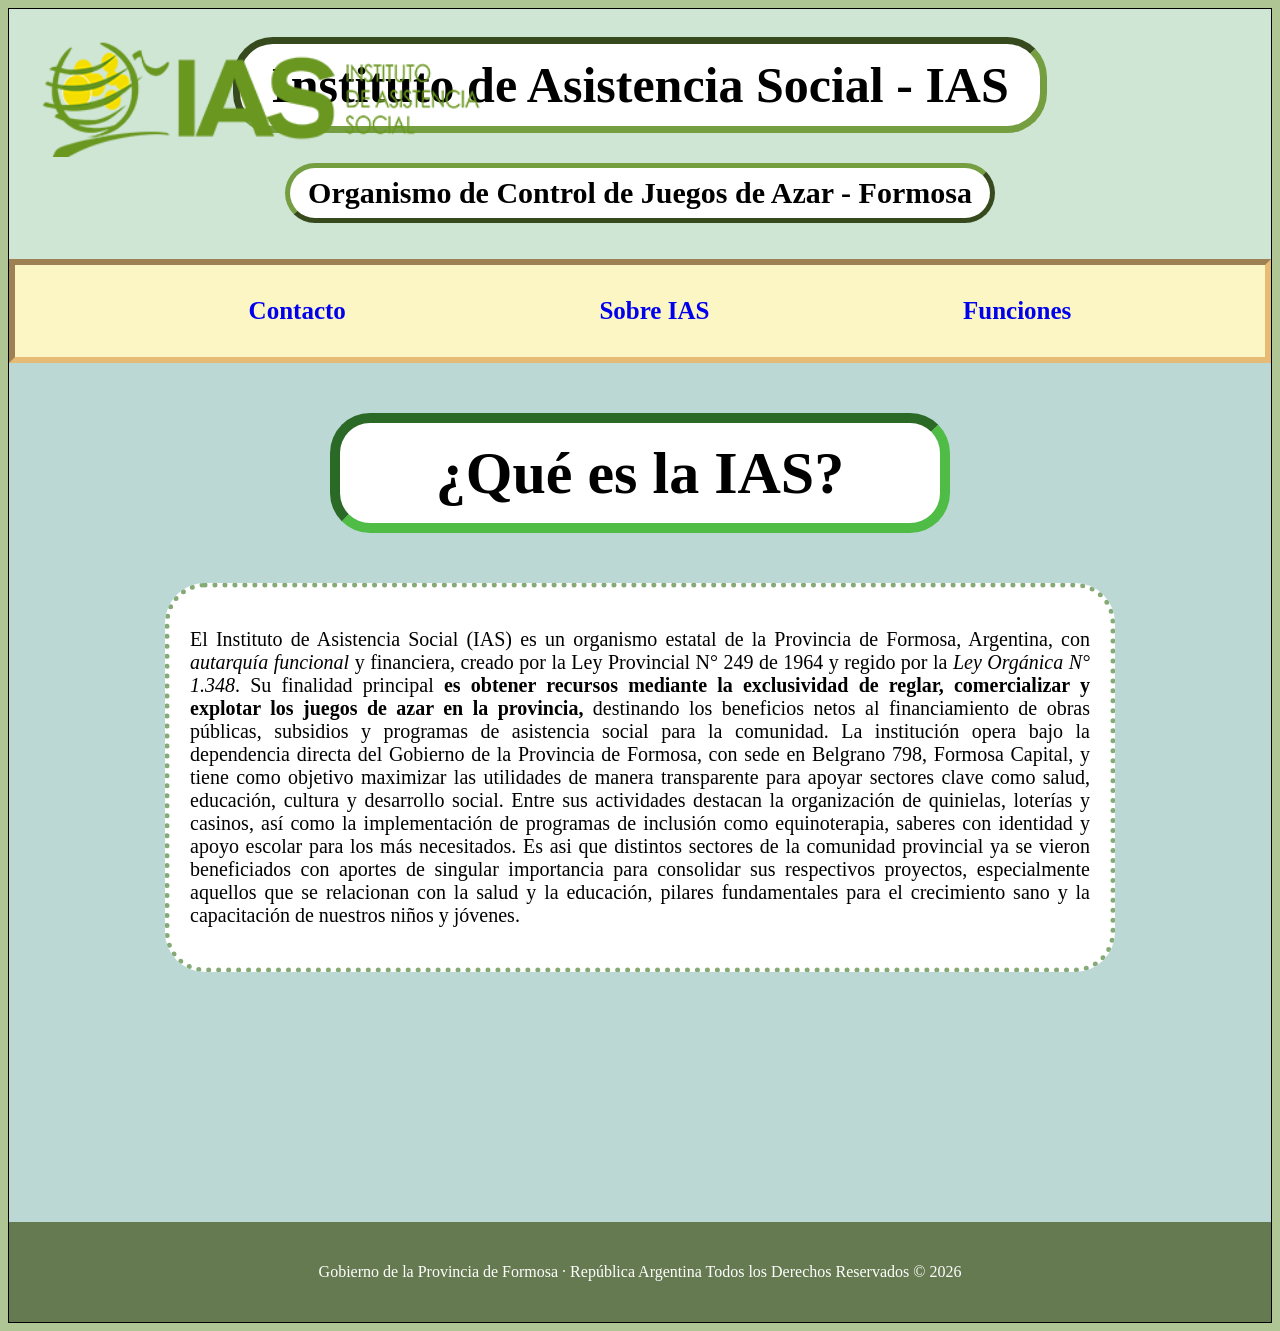
<file: index.html>
<!-- Página: Inicio 
  Descripción: Página principal del sitio web del IAS
  Autor: Yanet Osorio
  Fecha: 06.04.26 -->

<!doctype html>
<html lang="es">
  <head>
    <meta charset="UTF-8" />
    <meta name="viewport" content="width=device-width, initial-scale=1.0" />
    <link rel="stylesheet" href="assets/css/style.css" />
    <title>Instituto de Asistencia Social</title>
  </head>
  <div class="container">
    <body>
      <div class="logo">
        <img src="assets/Img/logo_IAS.png" alt="logo" width="500px" />
      </div>
      <div class="logo_gob">
        <img src="assets/Img/logo_gob.png" alt="logo" width="500px" />
      </div>
      <header>
        <!--El header es el contenido principal donde tiene las herramientas de búsqueda y se ubica en la parte superior de la página. -->
        <div class="Contenedor">
          <br />
          <div class="nav_titulo_principal">
            <h1>Instituto de Asistencia Social - IAS</h1>
          </div>
          <div class="nav_subtitulo_principal">
            <h2>Organismo de Control de Juegos de Azar - Formosa</h2>
          </div>
        </div>
        <div class="enlaces">
          <nav>
            <ul class="division_enlaces">
              <li><a href="contacto.html"> Contacto </a></li>
              <li><a href="sobre-ias.html"> Sobre IAS </a></li>
              <li><a href="funciones.html"> Funciones </a></li>
            </ul>
          </nav>
        </div>
      </header>
      <main>
        <div class="origen_IAS"><h2>¿Qué es la IAS?</h2></div>
        <div class="p_Origen_IAS">
          <p>
            El Instituto de Asistencia Social (IAS) es un organismo estatal de
            la Provincia de Formosa, Argentina, con
            <em>autarquía funcional</em> y financiera, creado por la Ley
            Provincial N° 249 de 1964 y regido por la
            <em>Ley Orgánica N° 1.348</em>. Su finalidad principal
            <strong>
              es obtener recursos mediante la exclusividad de reglar,
              comercializar y explotar los juegos de azar en la
              provincia,</strong
            >
            destinando los beneficios netos al financiamiento de obras públicas,
            subsidios y programas de asistencia social para la comunidad. La
            institución opera bajo la dependencia directa del Gobierno de la
            Provincia de Formosa, con sede en Belgrano 798, Formosa Capital, y
            tiene como objetivo maximizar las utilidades de manera transparente
            para apoyar sectores clave como salud, educación, cultura y
            desarrollo social. Entre sus actividades destacan la organización de
            quinielas, loterías y casinos, así como la implementación de
            programas de inclusión como equinoterapia, saberes con identidad y
            apoyo escolar para los más necesitados. Es asi que distintos
            sectores de la comunidad provincial ya se vieron beneficiados con
            aportes de singular importancia para consolidar sus respectivos
            proyectos, especialmente aquellos que se relacionan con la salud y
            la educación, pilares fundamentales para el crecimiento sano y la
            capacitación de nuestros niños y jóvenes.
          </p>
        </div>
      </main>
      <div class="partebaja">
        <footer>
          Gobierno de la Provincia de Formosa · República Argentina Todos los
          Derechos Reservados © 2026
        </footer>
      </div>
    </body>
  </div>
</html>
</file>
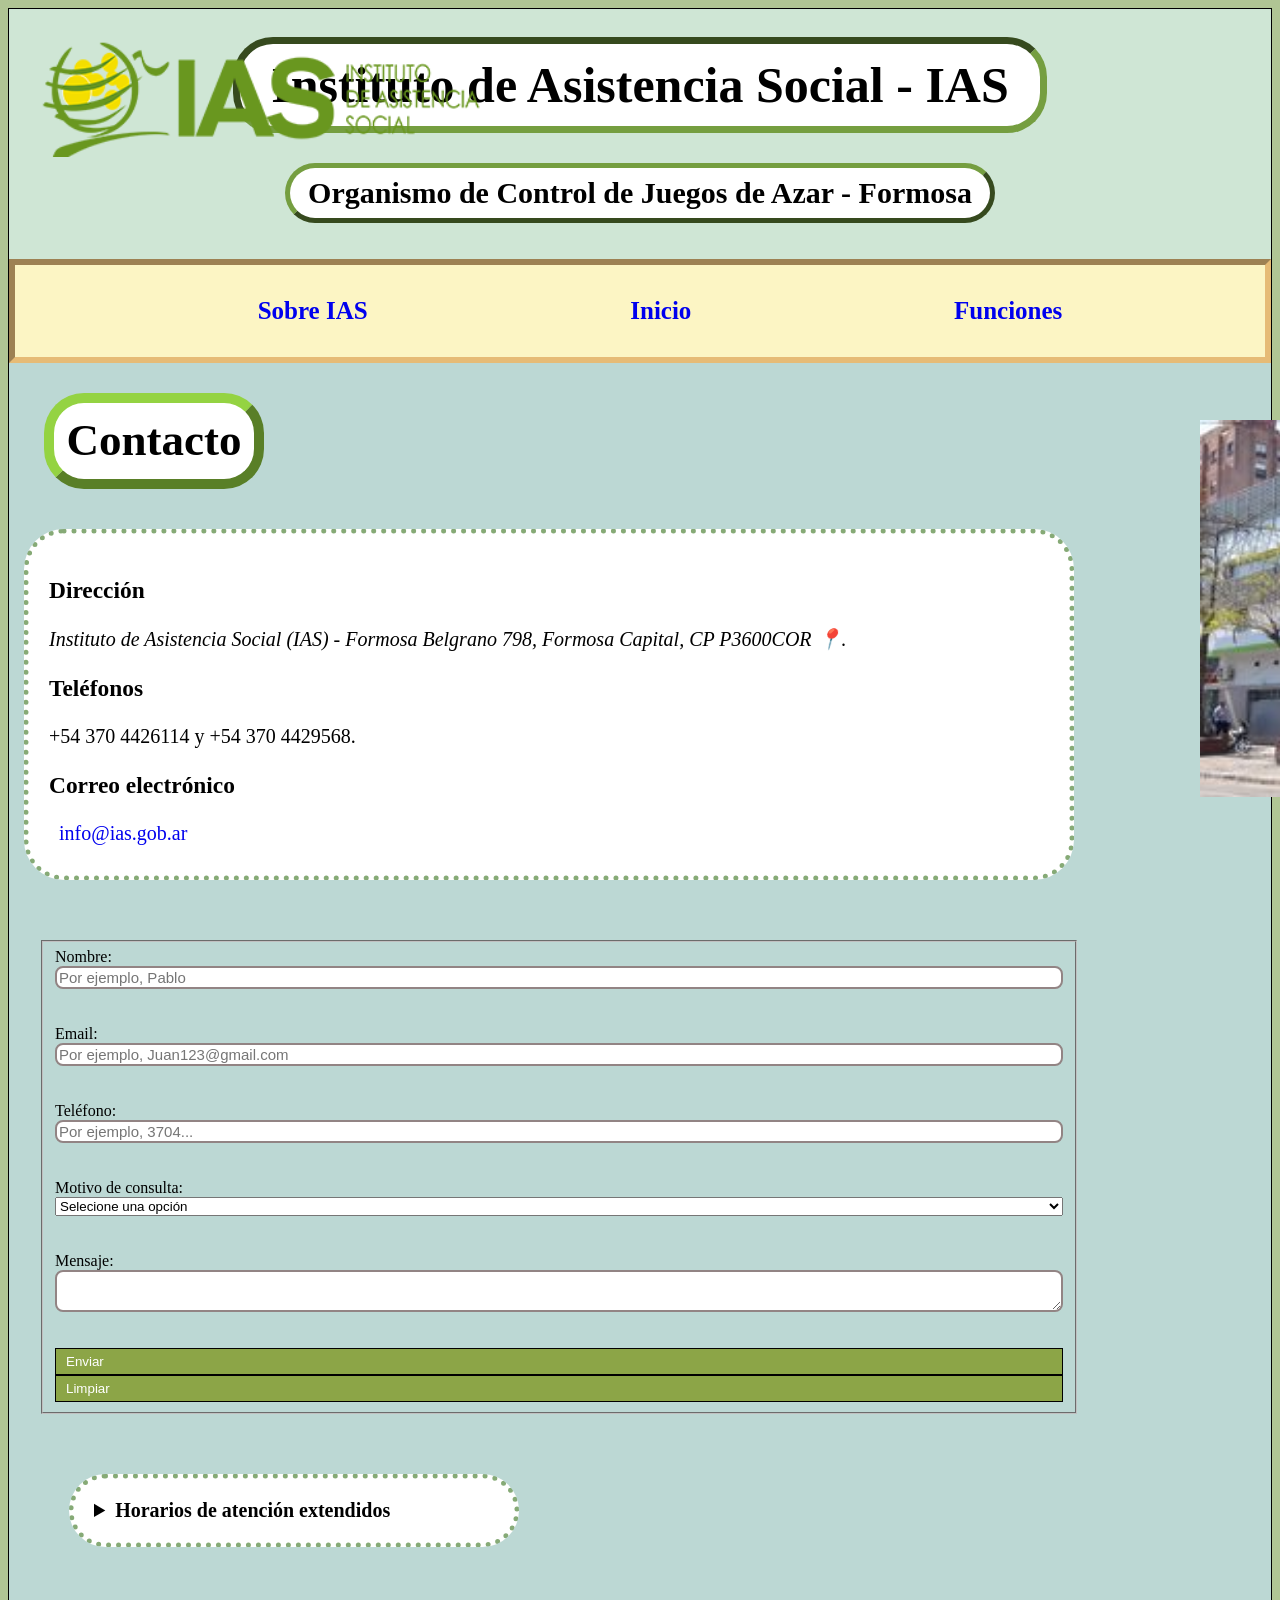
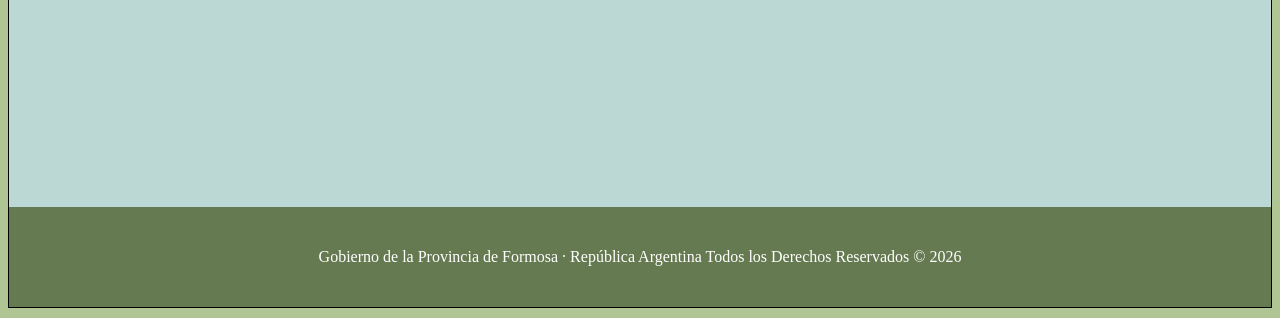
<file: contacto.html>
<!-- Página: Contactos del IAS
  Descripción: Subpágina del sitio web del IAS
  Autor: Yanet Osorio
  Fecha: 06.04.26 -->

<!doctype html>
<html lang="es">
  <head>
    <meta charset="UTF-8" />
    <meta name="viewport" content="width=device-width, initial-scale=1.0" />
    <link rel="stylesheet" href="assets/css/style.css" />
    <title>Contacto</title>
  </head>
  <div class="container">
    <body>
      <div class="logo">
        <img src="assets/Img/logo_IAS.png" alt="logo" width="500px" />
      </div>
      <div class="logo_gob">
        <img src="assets/Img/logo_gob.png" alt="logo" width="500px" />
      </div>
      <div class="ias_img">
        <img src="assets/Img/frente_ias_dia.jpg" alt="logo" width="600px" />
      </div>
      <header>
        <div class="Contenedor">
          <br />
          <div class="nav_titulo_principal">
            <h1>Instituto de Asistencia Social - IAS</h1>
          </div>
          <div class="nav_subtitulo_principal">
            <h2>Organismo de Control de Juegos de Azar - Formosa</h2>
          </div>
        </div>
        <div class="enlaces">
          <nav>
            <ul class="division_enlaces">
              <li><a href="sobre-ias.html"> Sobre IAS </a></li>
              <li><a href="index.html"> Inicio </a></li>
              <li><a href="funciones.html"> Funciones </a></li>
            </ul>
          </nav>
        </div>
        <div class="ubicacion">
          <nav>
            <a href="https://maps.app.goo.gl/dYuZEA5Y8YgkJtSCA"> Ubicación</a>
          </nav>
        </div>
      </header>
      <main>
        <div class="t_Contacto"><h2>Contacto</h2></div>
        <div class="contact">
          <section>
            <h3>Dirección</h3>
            <address>
              Instituto de Asistencia Social (IAS) - Formosa Belgrano 798,
              Formosa Capital, CP P3600COR 📍.
            </address>
            <h3>Teléfonos</h3>
            <p>+54 370 4426114 y +54 370 4429568.</p>
            <h3>Correo electrónico</h3>
            <div class="gmail">
              <a href="mailto:info@ias.gob.ar">info@ias.gob.ar </a>
            </div>
          </section>
        </div>
        <form id="formulario-contacto" action="#" method="post">
          <!-- sirve para definir como va a ser la configuración del formulario, Method=”post” envia los datos de forma segura dentro del cuerpo de la petición sin mostrar la URL y Action=”#  envia los datos al fragmento de la página actual, lo que hace recargar o saltar al inicio. -->
          <fieldset>
            <!--se utiliza para agrupar los elementos relacionados en el formuario -->
            <label for="nombre"> Nombre: </label>
            <input
              type="text"
              placeholder="Por ejemplo, Pablo"
              id="nombre"
              required
            />
            <!-- aquí se definirá el id y el tipo de la variable, también si es un campo obligatorio o no, etc. -->
            <br />
            <br /><!-- Es un salto de línea, que permite iniciar una nueva línea sin crear un nuevo párrafo ni agregar un espacio extra entre elementos. -->

            <label for="email"> Email: </label>
            <input
              type="email"
              placeholder="Por ejemplo, Juan123@gmail.com"
              id="email"
              required
            />
            <br />
            <br />
            <label for="teléfono"> Teléfono: </label>
            <input
              type="tel"
              placeholder="Por ejemplo, 3704..."
              id="Teléfono"
              required
            />
            <br />
            <br />
            <label for="consulta"> Motivo de consulta:</label>
            <select id=" consulta">
              <!-- es un control que representa un menú desplegable de opciones. -->
              <option disabled selected>Selecione una opción</option>
              <!-- se utiliza para definir cada una de las opciones seleccionables dentro de un menú desplegable. -->
              <option>Juegos y sorteos</option>
              <option>gestión de permisos y trámites</option>
              <option>Seguridad y prevención</option>
            </select>
            <br />
            <br />
            <label for="mensaje"> Mensaje: </label>
            <textarea id="mensaje" name="mensaje"></textarea>
            <!--sirve para que el usuario pueda escribir libremente. -->
            <br />
            <br />
            <button type="submit">Enviar</button>
            <!-- Es un control interactivo para los usuario puedan realizar acciones, enviar el formulario o reestablecer lo escrito. -->
            <button type="reset">Limpiar</button>
          </fieldset>
        </form>
        <div class="Horarios">
          <details>
            <summary>Horarios de atención extendidos</summary>
            Te la creiste, no hay. Tenes que contactarte
          </details>
        </div>
      </main>
      <div class="partebaja">
        <footer>
          Gobierno de la Provincia de Formosa · República Argentina Todos los
          Derechos Reservados © 2026
        </footer>
      </div>
    </body>
  </div>
</html>
</file>
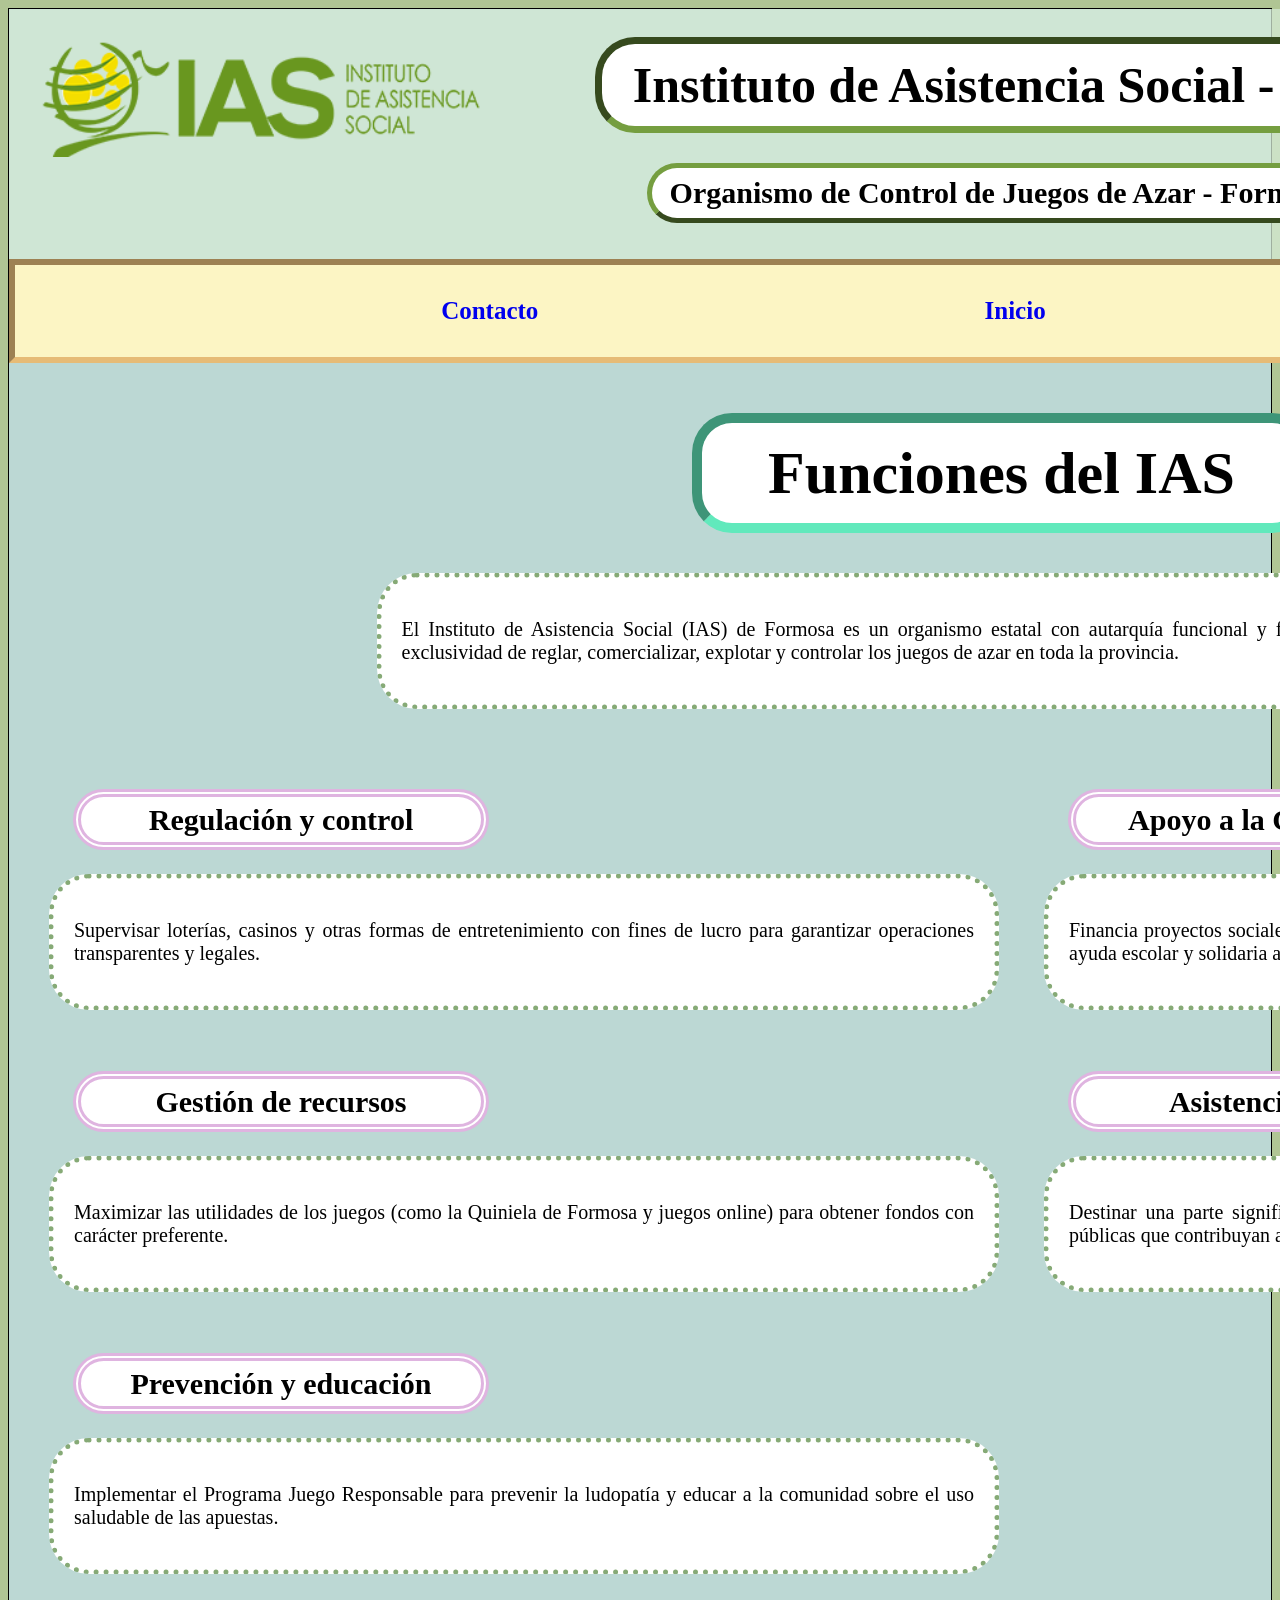
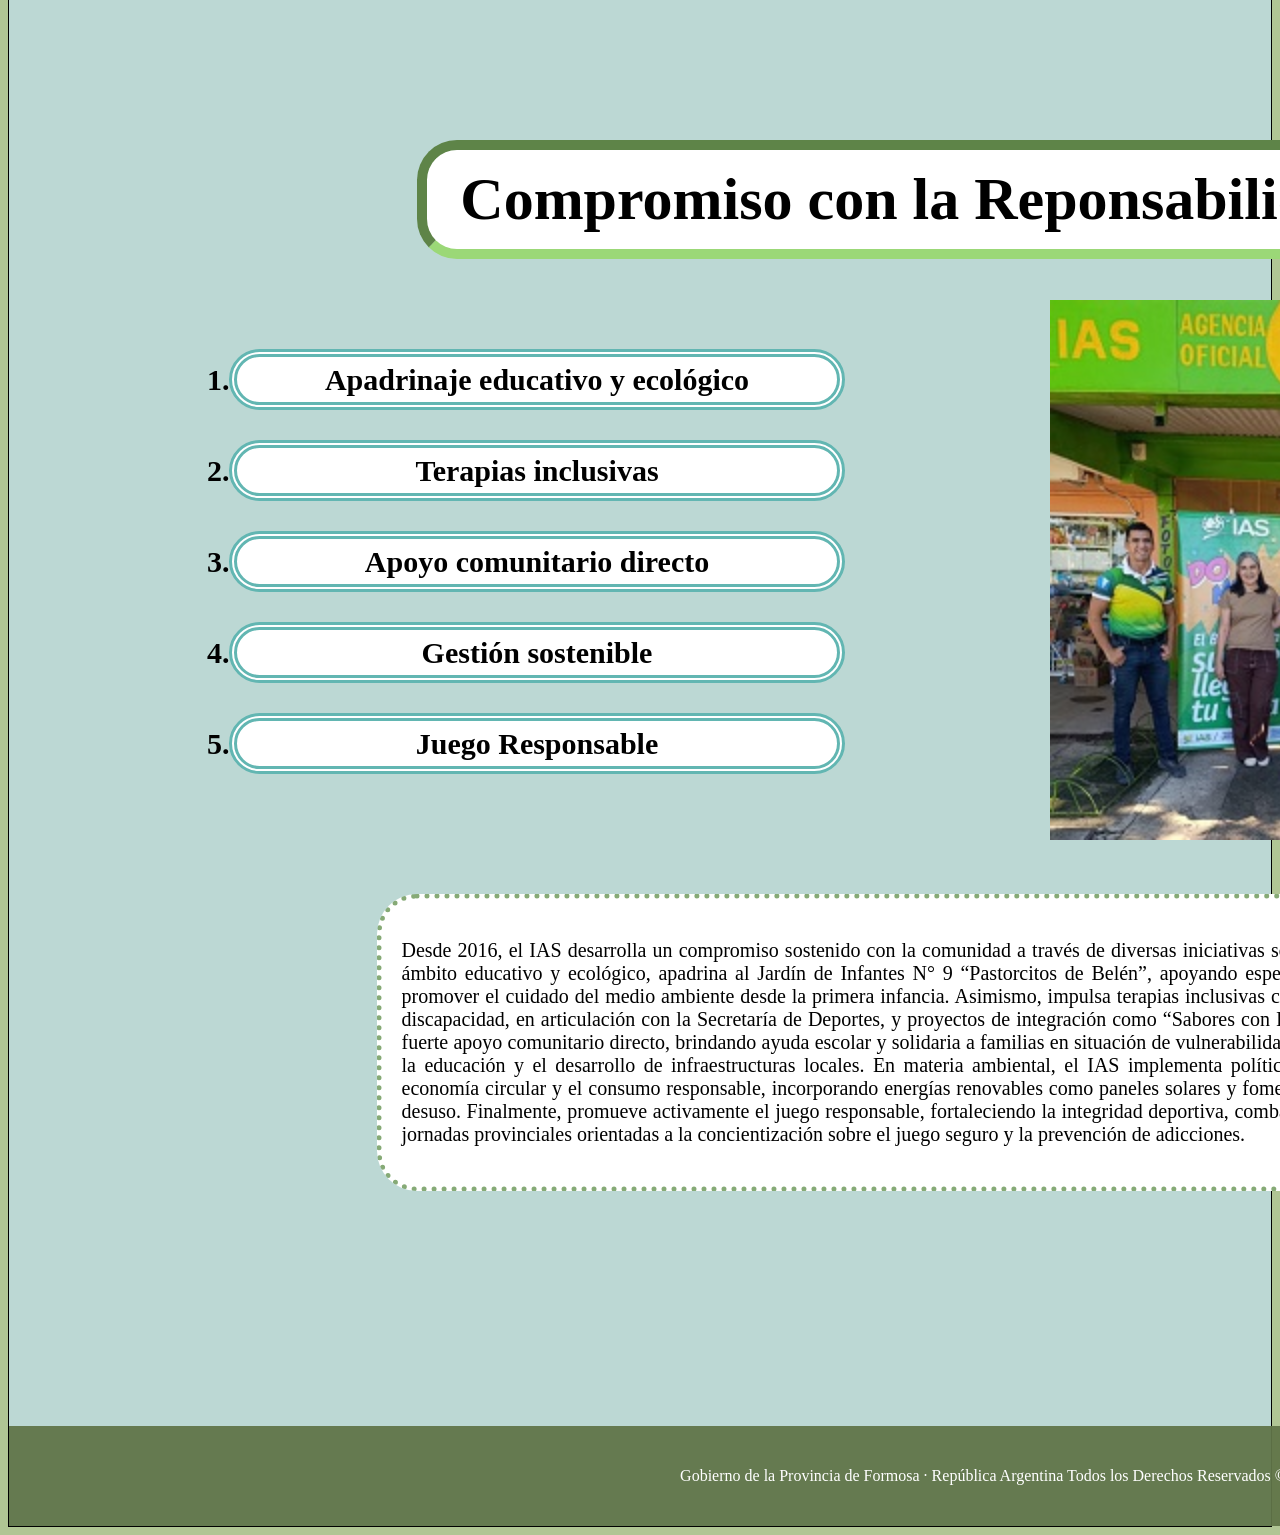
<file: funciones.html>
<!-- Página: Funciones del IAS
  Descripción: subpágina del sitio web del IAS
  Autor: Yanet Osorio
  Fecha: 06.04.26 -->

<!doctype html>
<html lang="es">
  <head>
    <meta charset="UTF-8" />
    <meta name="viewport" content="width=device-width, initial-scale=1.0" />
    <link rel="stylesheet" href="assets/css/style.css" />
    <title>Funciones</title>
  </head>
  <div class="container">
    <body>
      <div class="logo">
        <img src="assets/Img/logo_IAS.png" alt="logo" width="500px" />
      </div>
      <div class="logo_gob">
        <img src="assets/Img/logo_gob.png" alt="logo" width="500px" />
      </div>
      <div class="img_ais">
        <img src="assets/Img/ias_img.jpg" alt="logo" width="500px" />
      </div>
      <header>
        <div class="Contenedor">
          <br />
          <div class="nav_titulo_principal">
            <h1>Instituto de Asistencia Social - IAS</h1>
          </div>
          <div class="nav_subtitulo_principal">
            <h2>Organismo de Control de Juegos de Azar - Formosa</h2>
          </div>
        </div>
        <div class="enlaces">
          <nav>
            <ul class="division_enlaces">
              <li><a href="contacto.html"> Contacto </a></li>
              <li><a href="index.html"> Inicio </a></li>
              <li><a href="sobre-ias.html"> Sobre IAS </a></li>
            </ul>
          </nav>
        </div>
      </header>
      <main>
        <section>
          <div class="funcion_IAS">
            <h2>Funciones del IAS</h2>
          </div>
          <div class="p_Funciones">
            <p>
              El Instituto de Asistencia Social (IAS) de Formosa es un organismo
              estatal con autarquía funcional y financiera cuya función
              principal es la exclusividad de reglar, comercializar, explotar y
              controlar los juegos de azar en toda la provincia.
            </p>
          </div>
          <div class="funcion_IAS_division">
            <ul>
              <div class="item_de_Funciones">
                <li>Regulación y control</li>
              </div>
              <div class="p_Regulacion_Control">
                <p>
                  Supervisar loterías, casinos y otras formas de entretenimiento
                  con fines de lucro para garantizar operaciones transparentes y
                  legales.
                </p>
              </div>
            </ul>
            <ul>
              <div class="item_de_Funciones">
                <li>Apoyo a la Comunidad</li>
              </div>
              <div class="p_Apoyo_Comunidad">
                <p>
                  Financia proyectos sociales, reacondicionamiento de espacios
                  culturales como el Teatro de la Ciudad, y brinda ayuda escolar
                  y solidaria a las familias más necesitadas.
                </p>
              </div>
            </ul>
            <ul>
              <div class="item_de_Funciones">
                <li>Gestión de recursos</li>
              </div>
              <div class="p_Gestion_Recursos">
                <p>
                  Maximizar las utilidades de los juegos (como la Quiniela de
                  Formosa y juegos online) para obtener fondos con carácter
                  preferente.
                </p>
              </div>
            </ul>
            <ul>
              <div class="item_de_Funciones">
                <li>Asistencia Social</li>
              </div>
              <div class="p_Asistencia_social">
                <p>
                  Destinar una parte significativa de los ingresos a programas
                  de asistencia social, salud, educación y obras públicas que
                  contribuyan al desarrollo socioeconómico de la provincia.
                </p>
              </div>
            </ul>
            <ul>
              <div class="item_de_Funciones">
                <li>Prevención y educación</li>
              </div>
              <div class="p_Prevencion_Educacion">
                <p>
                  Implementar el Programa Juego Responsable para prevenir la
                  ludopatía y educar a la comunidad sobre el uso saludable de
                  las apuestas.
                </p>
              </div>
            </ul>
          </div>
        </section>
        <section>
          <div class="compromiso_Responsabilidad_Social">
            <h2>Compromiso con la Reponsabilidad Social</h2>
          </div>
          <ol>
            <div class="item_Reponsabilidad_Social">
              <li>Apadrinaje educativo y ecológico</li>
            </div>
            <div class="item_Reponsabilidad_Social">
              <li>Terapias inclusivas</li>
            </div>
            <div class="item_Reponsabilidad_Social">
              <li>Apoyo comunitario directo</li>
            </div>
            <div class="item_Reponsabilidad_Social">
              <li>Gestión sostenible</li>
            </div>
            <div class="item_Reponsabilidad_Social">
              <li>Juego Responsable</li>
            </div>
          </ol>
        </section>
        <aside>
          <div class="p_Compromiso_Responsabilidad_Social">
            <p>
              Desde 2016, el IAS desarrolla un compromiso sostenido con la
              comunidad a través de diversas iniciativas sociales, educativas y
              ambientales. En el ámbito educativo y ecológico, apadrina al
              Jardín de Infantes N° 9 “Pastorcitos de Belén”, apoyando
              especialmente a su Brigada Ecológica para promover el cuidado del
              medio ambiente desde la primera infancia. Asimismo, impulsa
              terapias inclusivas como la equinoterapia para personas con
              discapacidad, en articulación con la Secretaría de Deportes, y
              proyectos de integración como “Sabores con Identidad”. Su labor
              también incluye un fuerte apoyo comunitario directo, brindando
              ayuda escolar y solidaria a familias en situación de
              vulnerabilidad, con inversiones destinadas a la salud, la
              educación y el desarrollo de infraestructuras locales. En materia
              ambiental, el IAS implementa políticas de gestión sostenible
              basadas en la economía circular y el consumo responsable,
              incorporando energías renovables como paneles solares y fomentando
              la reutilización de materiales en desuso. Finalmente, promueve
              activamente el juego responsable, fortaleciendo la integridad
              deportiva, combatiendo el juego clandestino y liderando jornadas
              provinciales orientadas a la concientización sobre el juego seguro
              y la prevención de adicciones.
            </p>
          </div>
        </aside>
      </main>
      <div class="partebaja">
        <footer>
          Gobierno de la Provincia de Formosa · República Argentina Todos los
          Derechos Reservados © 2026
        </footer>
      </div>
    </body>
  </div>
</html>
</file>
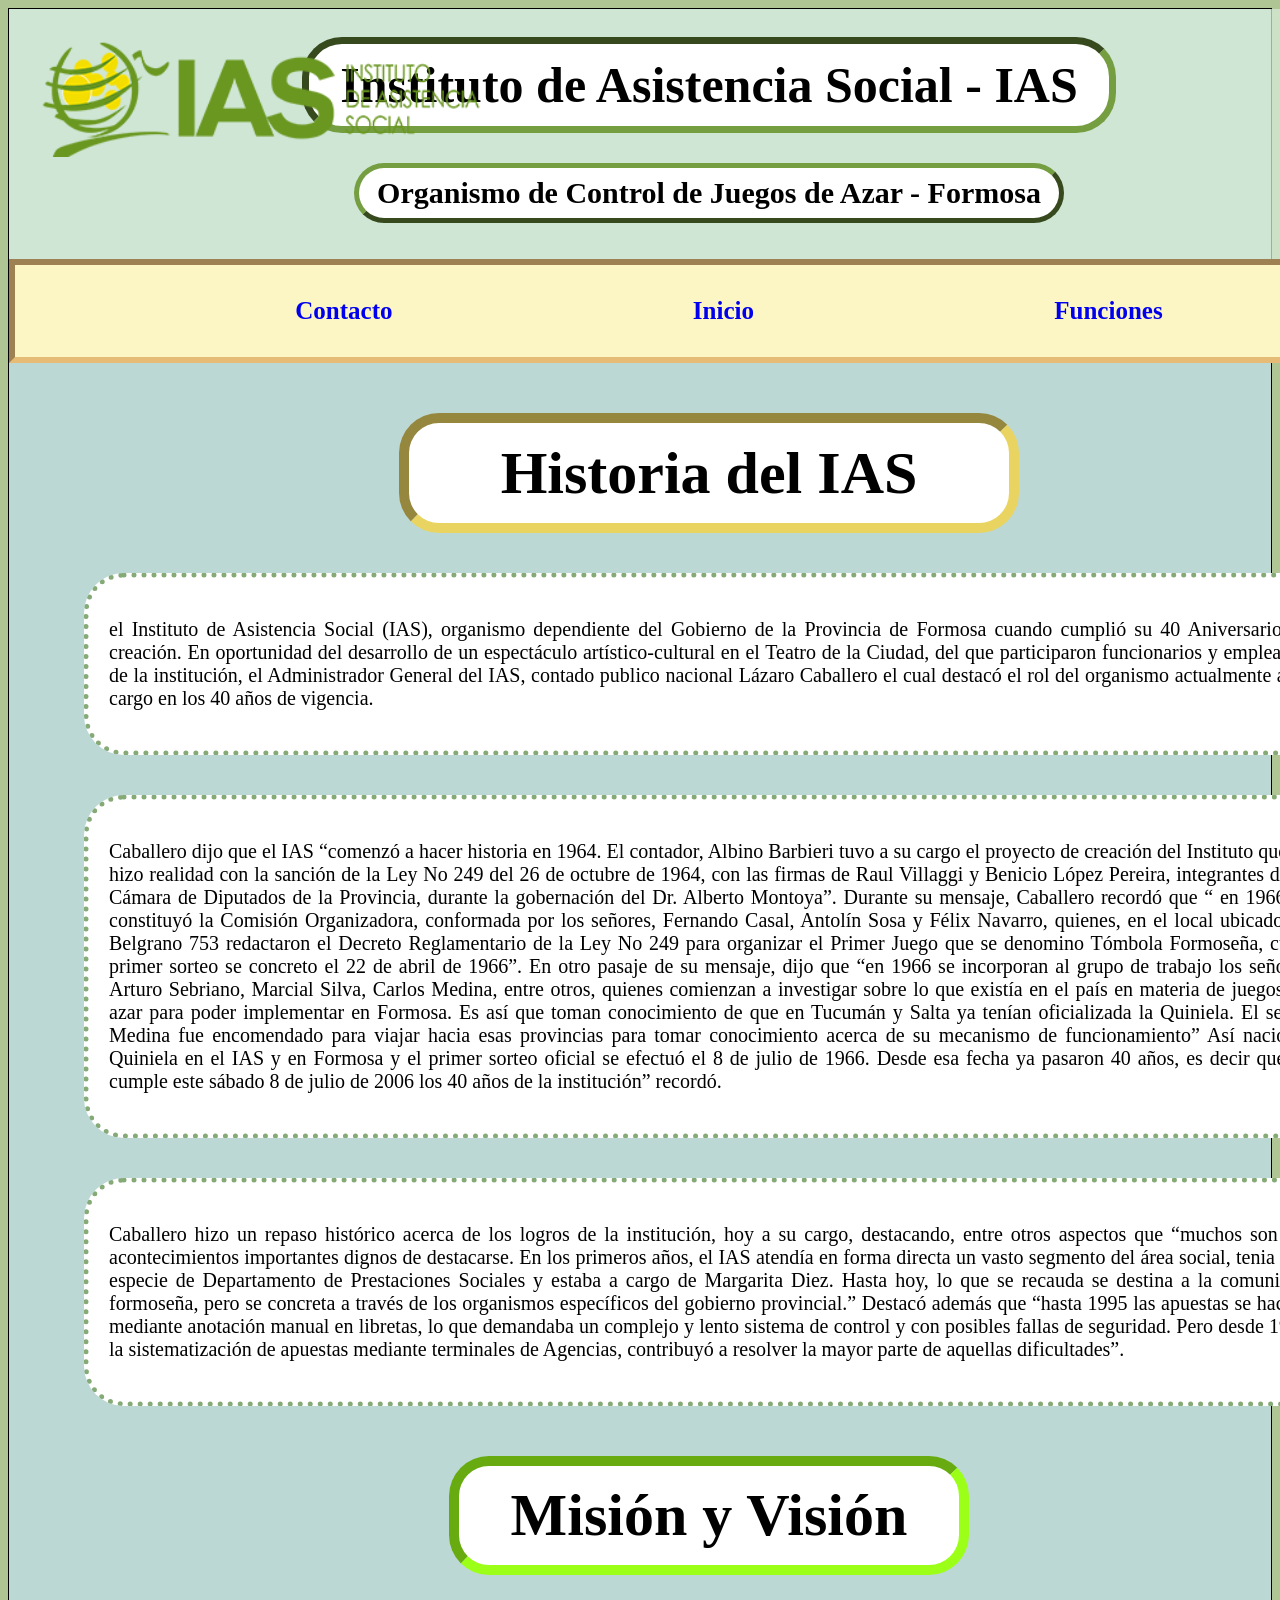
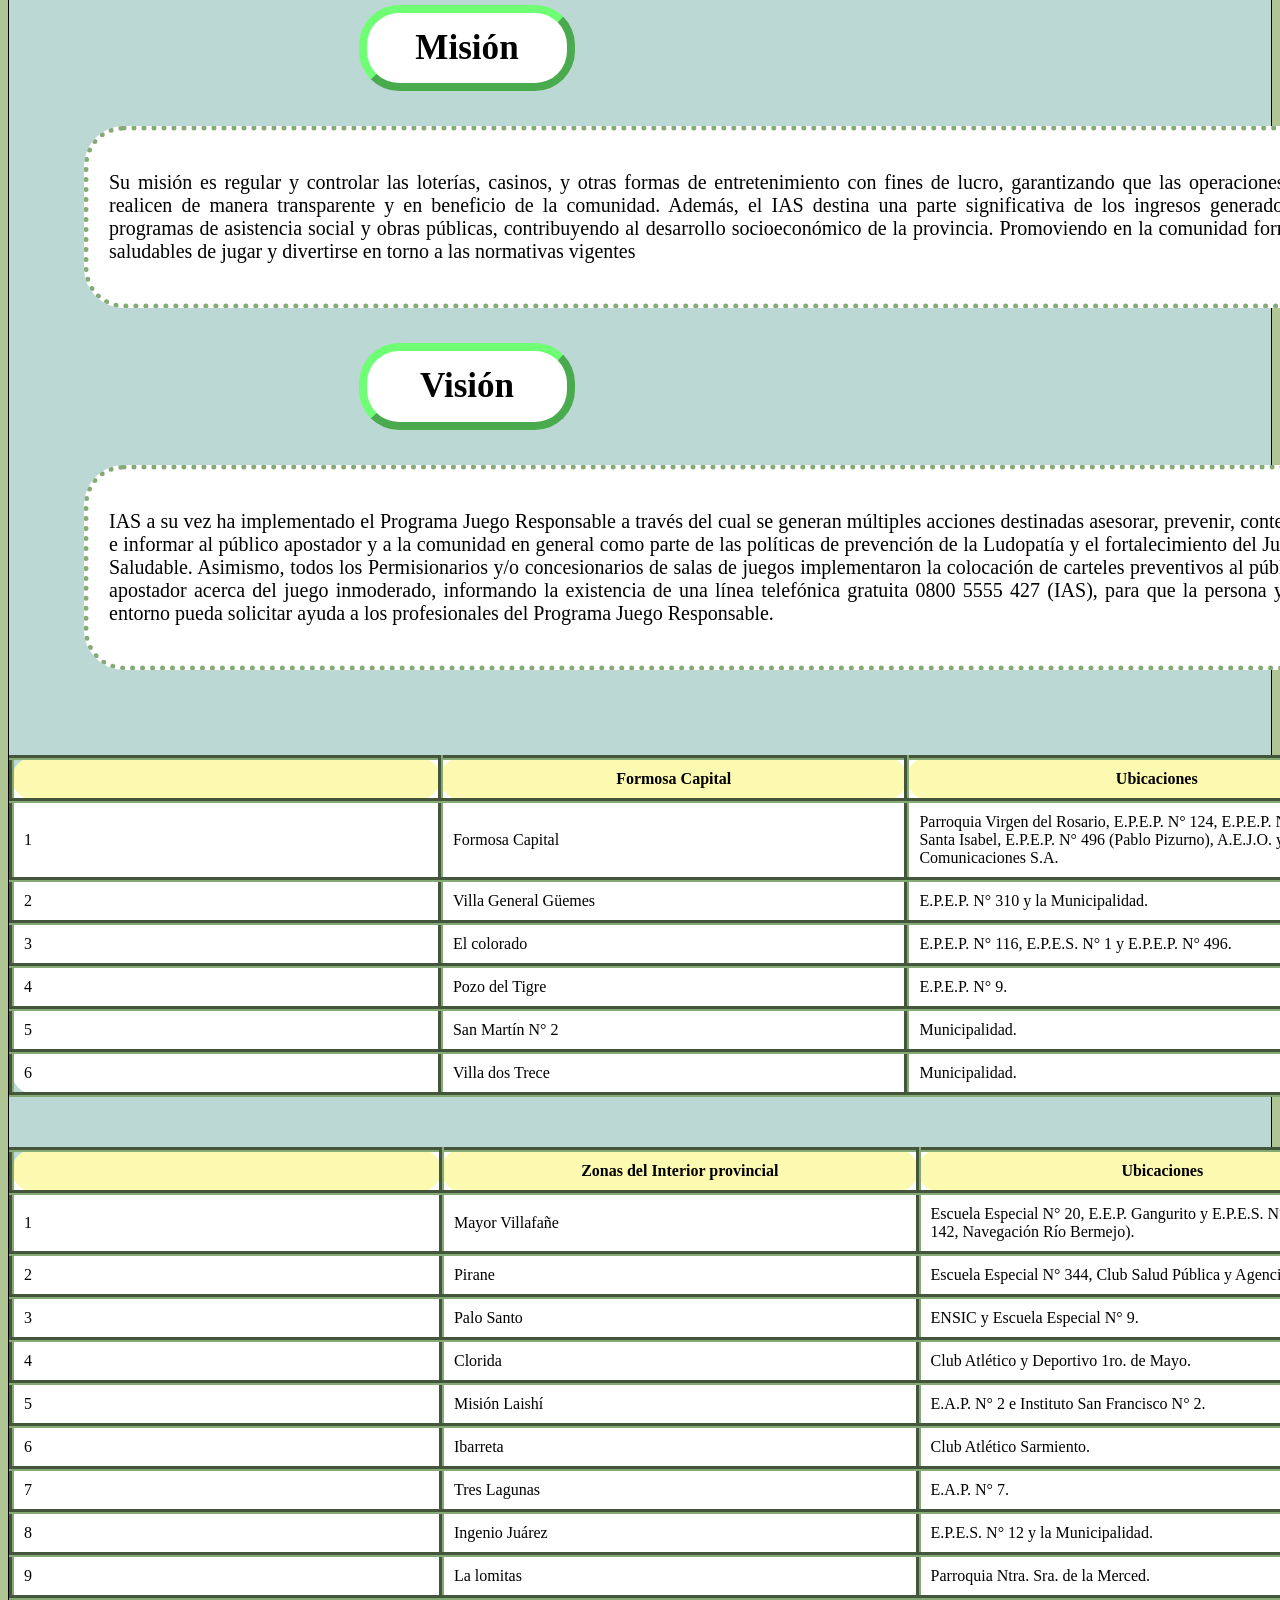
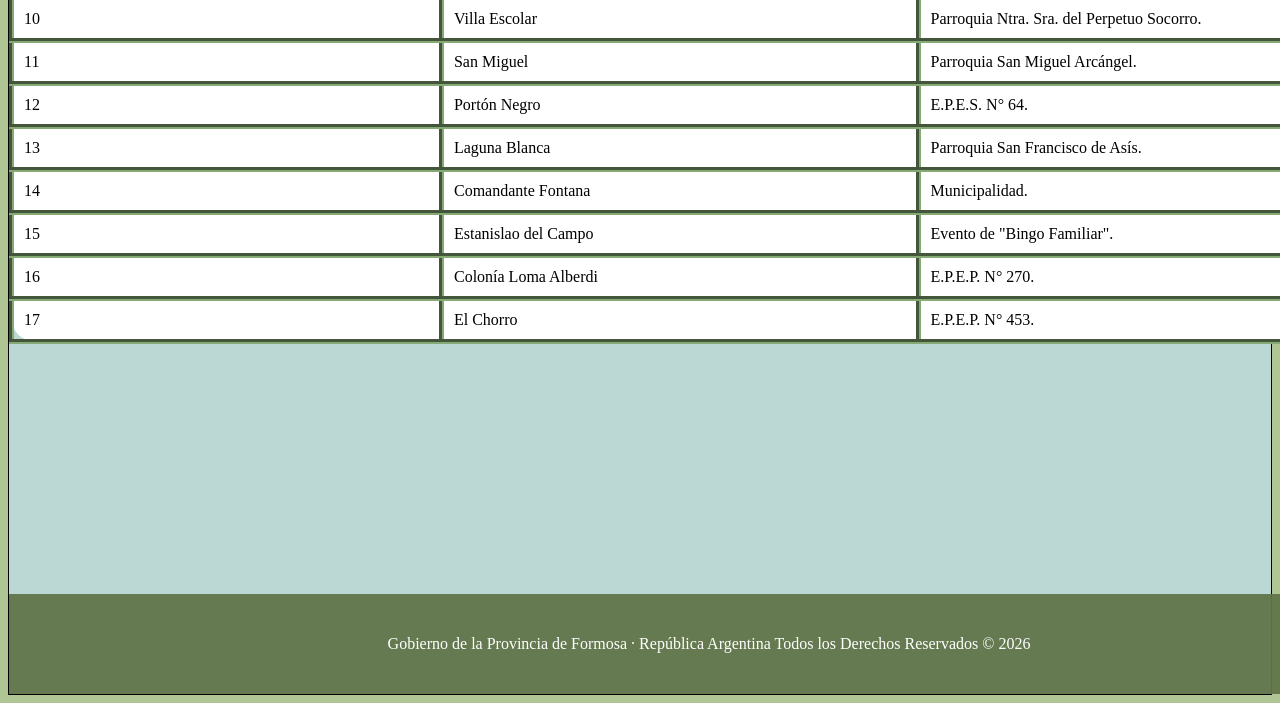
<file: sobre-ias.html>
<!-- Página: Sobre el IAS 
  Descripción: Subpágina del sitio web del IAS
  Autor: Yanet Osorio
  Fecha: 06.04.26 -->
  
  <!doctype html>
<html lang="es">
  <head>
    <meta charset="UTF-8" />
    <meta name="viewport" content="width=device-width, initial-scale=1.0" />
    <link rel="stylesheet" href="assets/css/style.css"/>
    <title>Sobre-ias</title>
  </head>
   <div class="container">
     <body>
       <div class="logo">
         <img src="assets/Img/logo_IAS.png" alt="logo" width="500px" />
        </div>
        <div class="logo_gob">
          <img src="assets/Img/logo_gob.png" alt="logo" width="500px" />
        </div>
        <header>
          <div class="Contenedor">
            <br />
            <div class="nav_titulo_principal">
              <h1>Instituto de Asistencia Social - IAS</h1>
            </div>
            <div class="nav_subtitulo_principal">
          <h2>Organismo de Control de Juegos de Azar - Formosa</h2>
        </div>
        </div>
        <div class="enlaces">
          <nav>
            <ul class="division_enlaces">
              <li><a href="contacto.html"> Contacto </a></li>
              <li><a href="index.html"> Inicio </a></li>
              <li><a href="funciones.html"> Funciones </a></li>
            </ul>
          </nav>
        </div>
    </header>
    <main> 
      <article>
        <div class="Titulo_Hist_IAS">
          <h2>Historia del IAS</h2>
        </div>
        <div class="p_Hist_IAS1">
          <p>el Instituto de Asistencia Social (IAS), organismo dependiente del Gobierno de la Provincia de Formosa cuando cumplió su 40 Aniversario de creación. En oportunidad del desarrollo de un espectáculo artístico-cultural en el Teatro de la Ciudad, del que participaron funcionarios y empleados de la institución, el Administrador General del IAS, contado publico nacional Lázaro Caballero el cual destacó el rol del organismo actualmente a su cargo en los 40 años de vigencia.</p>
        </div>
        <div class="p_Hist_IAS2">
          <p>Caballero dijo que el IAS “comenzó a hacer historia en 1964. El contador, Albino Barbieri tuvo a su cargo el proyecto de creación del Instituto que se hizo realidad con la sanción de la Ley No 249 del 26 de octubre de 1964, con las firmas de Raul Villaggi y Benicio López Pereira, integrantes de la Cámara de Diputados de la Provincia, durante la gobernación del Dr. Alberto Montoya”.
            Durante su mensaje, Caballero recordó que “ en 1966 se constituyó la Comisión Organizadora, conformada por los señores, Fernando Casal, Antolín Sosa y Félix Navarro, quienes, en el local ubicado en Belgrano 753 redactaron el Decreto Reglamentario de la Ley No 249 para organizar el Primer Juego que se denomino Tómbola Formoseña, cuyo primer sorteo se concreto el 22 de abril de 1966”. En otro pasaje de su mensaje, dijo que “en 1966 se incorporan al grupo de trabajo los señores Arturo Sebriano, Marcial Silva, Carlos Medina, entre otros, quienes comienzan a investigar sobre lo que existía en el país en materia de juegos de azar para poder implementar en Formosa. Es así que toman conocimiento de que en Tucumán y Salta ya tenían oficializada la Quiniela. El señor Medina fue encomendado para viajar hacia esas provincias para tomar conocimiento acerca de su mecanismo de funcionamiento”
            Así nació la Quiniela en el IAS y en Formosa y el primer sorteo oficial se efectuó el 8 de julio de 1966. Desde esa fecha ya pasaron 40 años, es decir que se cumple este sábado 8 de julio de 2006 los 40 años de la institución” recordó.</p>
          </div>    
          <div class="p_Hist_IAS3">
            <p >Caballero hizo un repaso histórico acerca de los logros de la institución, hoy a su cargo, destacando, entre otros aspectos que “muchos son los acontecimientos importantes dignos de destacarse. En los primeros años, el IAS atendía en forma directa un vasto segmento del área social, tenia una especie de  Departamento de Prestaciones Sociales y estaba a cargo de Margarita Diez. Hasta hoy, lo que se recauda se destina a la comunidad formoseña, pero se concreta a través de los organismos específicos del gobierno provincial.”
                Destacó además  que “hasta 1995 las apuestas se hacían mediante anotación manual en libretas, lo que demandaba un complejo y lento sistema de control y con posibles fallas de seguridad. Pero desde 1996 la sistematización de apuestas mediante terminales de Agencias, contribuyó a resolver la mayor parte de aquellas dificultades”.</p>
              </div>      
            </article> 
            <section>
              <div class="Mision_Vision">
                <h2>Misión y Visión</h2> 
              </div>
              <div class="mision">
                <h3>Misión</h3>
              </div>
              <div class="p_mision1">
                <p>Su misión es regular y controlar las loterías, casinos, y otras formas de entretenimiento con fines de lucro, garantizando que las operaciones se realicen de manera transparente y en beneficio de la comunidad. Además, el IAS destina una parte significativa de los ingresos generados a programas de asistencia social y obras públicas, contribuyendo al desarrollo socioeconómico de la provincia. Promoviendo en la comunidad formas saludables de jugar y divertirse en torno a las normativas vigentes </p>
              </div>
              <div class="vision"> 
                <h3>Visión</h3>
              </div>
              <div class="p_vision1">
                <p>IAS a su vez ha implementado el Programa Juego Responsable a través del cual se generan múltiples acciones destinadas asesorar, prevenir, contener e informar al público apostador y a la comunidad en general como parte de las políticas de prevención de la Ludopatía y el fortalecimiento del Juego Saludable. Asimismo, todos los Permisionarios y/o concesionarios de salas de juegos implementaron la colocación de carteles preventivos al público apostador acerca del juego inmoderado, informando la existencia de una línea telefónica gratuita 0800 5555 427 (IAS), para que la persona y su entorno pueda solicitar ayuda a los profesionales del Programa Juego Responsable.</p>
              </div>    
            </section>
          </main>
          <Aside>
            <table> <!--lo que contiene la estructura -->
              <thead> <!-- contiene los encabezados de las columnas -->
                <tbody><!--contiene el contenido principal de datos de la tabla,organizado por filas y celdas. -->
                  <tr> <!--Representa cada fila -->
                    <th></th><!-- Es el encabezado de las filas-->
                    <th>Formosa Capital</th>
                    <th> Ubicaciones</th>
                    </tr>
                    <tr>
                      <td> 1 </td><!--Donde se almacena o encierra cada dato de las filas -->
                      <td>Formosa Capital</td>
                      <td>Parroquia Virgen del Rosario, E.P.E.P. N° 124, E.P.E.P. N° 374, Instituto Santa Isabel, E.P.E.P. N° 496 (Pablo Pizurno), A.E.J.O. y Merco Comunicaciones S.A.</td>
                    </tr>
                    <tr>
                      <td> 2 </td>
                      <td> Villa General Güemes</td>
                      <td> E.P.E.P. N° 310 y la Municipalidad. </td>
                    </tr>
                    <tr>
                      <td> 3 </td>
                      <td> El colorado </td>
                      <td> E.P.E.P. N° 116, E.P.E.S. N° 1 y E.P.E.P. N° 496.</td>
                    </tr>
                    <tr>
                      <td> 4 </td>
                      <td> Pozo del Tigre </td>
                      <td> E.P.E.P. N° 9.</td>
                    </tr>
                    <tr>
                      <td> 5 </td>
                      <td>San Martín N° 2</td>
                      <td> Municipalidad.</td>
                    </tr>
                    <tr>
                      <td> 6 </td>
                      <td> Villa dos Trece</td>
                      <td> Municipalidad.</td>
                    </tr>
                  </tbody>
                </thead>
              </table>
              <table>
                <thead>
                  <tbody>
                    <th></th>
                    <th>Zonas del Interior provincial</th>
                    <th>Ubicaciones</th>
                  </tr>
                  <tr>
                    <td> 1 </td>
                    <td> Mayor Villafañe</td>
                    <td>  Escuela Especial N° 20, E.E.P. Gangurito y E.P.E.S. N° 47 (Kilómetro 142, Navegación Río Bermejo). </td>
                  </tr>
                  <tr>
                    <td> 2 </td>
                    <td>Pirane</td>
                    <td> Escuela Especial N° 344, Club Salud Pública y Agencia N° 168. </td>
                  </tr>
                  <tr>
                    <td> 3 </td>
                    <td> Palo Santo </td>
                    <td> ENSIC y Escuela Especial N° 9. </td>
                  </tr>
                  <tr>
                      <td> 4 </td>
                      <td> Clorida </td>
                      <td> Club Atlético y Deportivo 1ro. de Mayo. </td>
                    </tr>
                    <tr>
                      <td> 5 </td>
                      <td> Misión Laishí </td>
                      <td> E.A.P. N° 2 e Instituto San Francisco N° 2. </td>
                    </tr>
                    <tr>
                      <td> 6 </td>
                      <td> Ibarreta </td>
                      <td> Club Atlético Sarmiento. </td>
                    </tr>
                    <tr>
                      <td> 7 </td>
                      <td> Tres Lagunas </td>
                      <td> E.A.P. N° 7. </td>
                    </tr>
                    <tr>
                      <td> 8 </td>
                      <td> Ingenio Juárez</td>
                      <td> E.P.E.S. N° 12 y la Municipalidad. </td>
                    </tr>
                    <tr>
                      <td> 9 </td>
                      <td> La lomitas </td>
                      <td> Parroquia Ntra. Sra. de la Merced.</td>
                    </tr>
                    <tr>
                      <td> 10 </td>
                      <td> Villa Escolar </td>
                      <td> Parroquia Ntra. Sra. del Perpetuo Socorro. </td>
                    </tr>
                    <tr>
                      <td> 11 </td>
                      <td> San Miguel </td>
                      <td> Parroquia San Miguel Arcángel. </td>
                    </tr>
                    <tr>
                      <td> 12 </td>
                      <td> Portón Negro </td>
                      <td>E.P.E.S. N° 64.</td>
                    </tr>
                    <tr>
                      <td> 13 </td>
                      <td> Laguna Blanca </td>
                      <td> Parroquia San Francisco de Asís. </td>
                    </tr>
                    <tr>
                      <td> 14 </td>
                      <td> Comandante Fontana </td>
                      <td> Municipalidad. </td>
                    </tr>
                    <tr>
                   <td> 15 </td>
                   <td> Estanislao del Campo</td>
                   <td> Evento de "Bingo Familiar". </td>
                  </tr>
                  <tr>
                    <td> 16 </td>
                    <td> Colonía Loma Alberdi</td>
                    <td> E.P.E.P. N° 270.</td>
                  </tr>
                  <tr>
                    <td> 17 </td>
                    <td> El Chorro </td>
                    <td> E.P.E.P. N° 453. </td>
                  </tr>
                </tbody>
              </thead>
            </table>
          </Aside>
          <div class="partebaja">
            <footer>
              Gobierno de la Provincia de Formosa · República Argentina Todos los
              Derechos Reservados © 2026
            </footer>
          </div>
        </body>
      </div>
        </html>
</file>
<file: assets/css/style.css>
/* Archivo: style.css
   Proyecto: Sitio web IAS
   Descripción: Estilos generales para todas las paginas
   */

.logo_gob {
  position: absolute; /* para sobreponer los elementos*/
  top: 35px; /* para mover abajo en numeros ascendentes o arriba en numeros descendientes*/
  left: 1570px; /* para mover de izquierda a derecha*/
}

.logo {
  position: absolute;
  top: 30px;
  left: 20px;
}

.img_ais {
  position: absolute;
  top: 1900px;
  left: 1050px;
}

.ias_img {
  position: absolute;
  top: 420px;
  left: 1200px;
}

body {
  background-color: #b0c594; /* para rellenar el fondo*/
}

.Contenedor {
  background-color: #d6ebd6be;
  height: 250px; /* sirve para controlar la altura*/
}

/* Grid para Container
   display: para activar el modo grid 
    grid-template-rows: sirve para definir la estructura de filas en el grid
    min-height: sirve para definir la altura mínima del grid
  */

.container {
  background-color: rgba(190, 218, 218, 0.924);
  display: grid;
  grid-template-rows: auto auto 1fr auto;
  min-height: 100vh;
  border: solid 1px;
}

.enlaces {
  background-color: rgb(252, 245, 196);

  font-weight: bold;
  text-align: center;
  font-size: 25px;
  line-height: 2px;

  border-style: inset;
  border-color: rgba(228, 180, 108, 0.877);
  border-width: 6px;

  margin: 0px auto;
  height: auto;
  padding: 20px;
}

/* Flexbox para <nav> específicamente los enlaces.
  -display: para activar el modo flexbox.
  -flex-direction: row sirve para definir la dirección de los elementos en el flex, yendo de izquierda a derecha en este caso.
  -justify-content: space-evenly sirve para distribuir los elementos de forma uniforme en el eje principal.
  -align-items: center sirve para alinear los elementos, en este caso ubicarlos en el centro de forma vertical. */
.division_enlaces {
  list-style: none;
  display: flex;
  flex-direction: row;
  justify-content: space-evenly;
  align-items: center;
}

.nav_titulo_principal {
  color: #000000; /* para cambiar el color de fuente*/
  background-color: #ffffff;
  text-align: center; /* como ordenar el texto*/
  font-size: 25px; /* el tamaño de la fuente*/

  margin: 0 auto; /* es par dejar un espacio arriba del elemento en el primero, y en el segundo para moverlo a la derecha. En este caso al estar en 0 y auto el elemento se centra*/
  margin-top: 10px; /* solo para subir o bajar el elemento*/

  border-style: inset; /*estilo del borde*/
  border-width: 7px; /* grosor del borde*/
  border-color: #759e40;
  border-radius: 40px; /* para suavizar el borde*/

  line-height: 15px; /* la altura del la fuente*/
  width: 800px;
}

.nav_subtitulo_principal {
  background-color: #ffffff;
  text-align: center;
  font-size: 20px;

  margin: 0 auto;
  margin-top: 30px;

  border-style: outset;
  border-width: 5px;
  border-color: #759e40;
  border-radius: 40px;

  height: 0 auto;
  line-height: 0px;
  width: 700px;
}

footer {
  color: #ffffff;
  text-align: left;
}
/* Flexbox para <footer> específicamente para centrarlo.
  -display: para activar el modo flexbox.
   -flex-direction: row sirve para definir la dirección de los elementos en el flex, yendo de izquierda a derecha en este caso y poniendolo de forma vertical.
  -justify-content: centra los elementos de forma horizontal.
  -align-items: center sirve para alinear los elementos, en este caso ubicarlos en el centro de forma vertical. */
.partebaja {
  background-color: #617548f1;
  display: flex;
  flex-direction: row;
  justify-content: center;
  align-items: center;
  height: 100px;
  margin-top: 200px; /*sirve para mover el elemento completo de arriba (descendiente) o abajo (ascendente)*/
}

/* Parte del inicio */

.origen_IAS {
  color: #000000;
  background-color: #ffffff;
  text-align: center;
  font-size: 40px;

  margin: 0px auto;
  margin-top: 50px;

  border-style: inset;
  border-width: 10px;
  border-color: #4fbd45;
  border-radius: 40px;

  line-height: 0px;
  width: 600px;
}

.p_Origen_IAS {
  background-color: #ffffff;
  text-align: justify;
  font-size: 20px;

  border-width: 5px;
  border-style: dotted;
  border-radius: 40px;
  border-color: #86aa76;

  margin: 50px auto;
  width: 900px;
  padding: 20px;
}

/* Parte sobre-IAS */

.Titulo_Hist_IAS {
  color: #000000;
  background-color: #ffffff;
  text-align: center;
  font-size: 40px;

  margin: 0px auto;
  margin-top: 50px;

  border-style: inset;
  border-width: 10px;
  border-color: #e9d461;
  border-radius: 40px;

  line-height: 0;
  width: 600px;
}

.p_Hist_IAS1 {
  background-color: #ffffff;
  text-align: justify;
  font-size: 20px;

  border-width: 5px;
  border-style: dotted;
  border-radius: 40px;
  border-color: #86aa76;

  margin: 40px auto;
  width: 1200px;
  padding: 20px;
}

.p_Hist_IAS2 {
  background-color: #ffffff;
  text-align: justify;
  font-size: 20px;

  border-width: 5px;
  border-style: dotted;
  border-radius: 40px;
  border-color: #86aa76;

  margin: auto;
  width: 1200px;
  padding: 20px;
}

.p_Hist_IAS3 {
  background-color: #ffffff;
  text-align: justify;
  font-size: 20px;

  border-width: 5px;
  border-style: dotted;
  border-radius: 40px;
  border-color: #86aa76;

  margin: 40px auto;
  width: 1200px;
  padding: 20px;
}

.Mision_Vision {
  color: #000000;
  background-color: #ffffff;
  text-align: center;
  font-size: 40px;

  margin: 0px auto;
  margin-top: 50px;

  border-style: inset;
  border-width: 10px;
  border-color: #9bff18;
  border-radius: 40px;

  line-height: 0px;
  width: 500px;
}
.mision {
  background-color: #ffffff;
  text-align: center;
  font-size: 30px;

  margin: 0px 350px;
  margin-top: 30px;

  border-style: outset;
  border-width: 8px;
  border-color: #6eff75;
  border-radius: 40px;

  height: 0 auto;
  line-height: 0px;
  width: 200px;
}

.vision {
  background-color: #ffffff;
  text-align: center;
  font-size: 30px;

  margin: 0px 350px;
  margin-top: 30px;

  border-style: outset;
  border-width: 8px;
  border-color: #6eff75;
  border-radius: 40px;

  height: 0 auto;
  line-height: 0px;
  width: 200px;
}

.p_mision1 {
  background-color: #ffffff;
  text-align: justify;
  font-size: 20px;

  border-width: 5px;
  border-style: dotted;
  border-radius: 40px;
  border-color: #86aa76;

  margin: 35px auto;
  width: 1200px;
  padding: 20px;
}

.p_vision1 {
  background-color: #ffffff;
  text-align: justify;
  font-size: 20px;

  border-width: 5px;
  border-style: dotted;
  border-radius: 40px;
  border-color: #86aa76;

  margin: 35px auto;
  width: 1200px;
  padding: 20px;
}

table,
th,
td {
  margin: 50px auto;
  width: 1400px;
  padding: 10px;
  background-color: #ffffff;

  border-width: 5px;
  border-style: groove;
  border-radius: 40px;
  border-color: #86aa76;
}
table {
  border-collapse: collapse; /* todos los bordes se conectan entre si, siendo un solo borde*/
}

th {
  background-color: rgb(252, 250, 177);
}

/* Parte de funciones */

.item_de_Funciones {
  background-color: #ffffff;
  text-align: center;
  font-size: 30px;
  font-weight: bold;

  margin-top: 80px;
  margin: 24px;

  border-style: double;
  border-width: 8px;
  border-color: #d295d4b4;
  border-radius: 40px;

  list-style: none;
  line-height: 45px;
  width: 400px;
}

.item_Reponsabilidad_Social {
  background-color: #ffffff;
  text-align: center;
  font-size: 30px;
  font-weight: bold;

  margin: 0 180px;
  margin-top: 30px;

  border-style: double;
  border-width: 8px;
  border-color: #62b6b2;
  border-radius: 40px;

  line-height: 45px;
  width: 600px;
}
.funcion_IAS {
  color: #000000;
  background-color: #ffffff;
  text-align: center;
  font-size: 40px;

  margin: 0px auto;
  margin-top: 50px;

  border-style: inset;
  border-width: 10px;
  border-color: #61e9bc;
  border-radius: 40px;
  line-height: 0px;
  width: 600px;
}
/* Grid para dividir el <ul> en dos columnas 
  -display: grid para activar el modo grid
  -grid-template-columns: 1fr 1fr, define que el contenedor tenga exactamente dos columnas de ancho igual, donde cada una ocupa una fracción del espacio disponible en el contenedor
  gap: 5px, define el espacio entre los elementos hijos de un contenedor*/
.funcion_IAS_division {
  display: grid;
  grid-template-columns: 1fr 1fr;
  gap: 5px;
}

.compromiso_Responsabilidad_Social {
  color: #000000;
  background-color: #ffffff;
  text-align: center;
  font-size: 40px;

  margin: 90px auto;
  margin-top: 150px;

  border-style: inset;
  border-width: 10px;
  border-color: #9bd877;
  border-radius: 40px;
  line-height: 0px;
  width: 1150px;
}
.p_Funciones {
  background-color: #ffffff;
  text-align: justify;
  font-size: 20px;

  border-width: 5px;
  border-style: dotted;
  border-radius: 40px;
  border-color: #86aa76;

  margin: 40px auto;
  margin-top: 40px;
  width: 1200px;
  padding: 20px;
}

.p_Regulacion_Control {
  background-color: #ffffff;
  text-align: justify;
  font-size: 20px;

  border-width: 5px;
  border-style: dotted;
  border-radius: 40px;
  border-color: #86aa76;

  width: 900px;
  padding: 20px;
}

.p_Apoyo_Comunidad {
  background-color: #ffffff;
  text-align: justify;
  font-size: 20px;

  border-width: 5px;
  border-style: dotted;
  border-radius: 40px;
  border-color: #86aa76;

  width: 900px;
  padding: 20px;
}
.p_Gestion_Recursos {
  background-color: #ffffff;
  text-align: justify;
  font-size: 20px;

  border-width: 5px;
  border-style: dotted;
  border-radius: 40px;
  border-color: #86aa76;

  width: 900px;
  padding: 20px;
}
.p_Asistencia_social {
  background-color: #ffffff;
  text-align: justify;
  font-size: 20px;

  border-width: 5px;
  border-style: dotted;
  border-radius: 40px;
  border-color: #86aa76;

  width: 900px;
  padding: 20px;
}

.p_Prevencion_Educacion {
  background-color: #ffffff;
  text-align: justify;
  font-size: 20px;

  border-width: 5px;
  border-style: dotted;
  border-radius: 40px;
  border-color: #86aa76;

  width: 900px;
  padding: 20px;
}

.p_Compromiso_Responsabilidad_Social {
  background-color: #ffffff;
  text-align: justify;
  font-size: 20px;

  border-width: 5px;
  border-style: dotted;
  border-radius: 40px;
  border-color: #86aa76;

  margin: 35px auto;
  margin-top: 120px;
  width: 1200px;
  padding: 20px;
}

/* Parte de contacto */

.ubicacion {
  position: absolute;
  background-color: rgb(252, 245, 196);

  font-weight: bold;
  text-align: center;
  font-size: 25px;

  border-style: inset;
  border-color: rgba(228, 180, 108, 0.877);
  border-width: 6px;
  margin: 500px 1320px;
  height: auto;
  padding: 20px;
}
* a {
  text-decoration: none;
  padding: 80px;
}

.contact {
  background-color: #ffffff;
  text-align: justify;
  text-decoration: none;
  font-size: 20px;

  border-width: 5px;
  border-style: dotted;
  border-radius: 40px;
  border-color: #86aa76;

  margin: 40px 15px;
  width: 1000px;
  padding: 20px;
}

.gmail {
  margin: 10px -70px;
}

.t_Contacto {
  background-color: #ffffff;
  text-align: center;
  font-size: 30px;

  margin: 0 35px;
  margin-top: 30px;

  border-style: outset;
  border-width: 10px;
  border-color: #94d342;
  border-radius: 40px;

  height: 0 auto;
  line-height: 1px;
  width: 200px;
}
/* flexBox para mejorar la función el formulario.
 -display: flex, para activar flexbox.
 -flex-wrap: wrap, para reorganizar los campos automaticamente en el espacio disponible.
 -gap: para dejar un espacio entre los elementos hijos de un contenedor.
 */
#formulario-contacto {
  display: flex;
  flex-wrap: wrap;
  gap: 15px;
  margin: 60px 30px;
}
/* flexbox para el formulario y que los elementos del mismo queden uniformes.
display: flex para activar flexbox. */
label,
input,
select,
textarea,
button {
  display: flex;
  width: 100%;
}

input,
textarea {
  font-weight: 15px;
  border: 2px solid #928484;
  border-radius: 8px;
  width: 1000px;
  font-size: 15px;
}

input:focus,
textarea:focus {
  border-color: #000;
}

option {
  font-size: 15px;
}

button {
  padding: 5px 10px;
  background-color: #8ca547;
  color: white;
  border: 1px solid #000;
}

summary {
  font-weight: bold;
}

details {
  background-color: #ffffff;
  text-align: justify;
  text-decoration: none;
  font-size: 20px;

  border-width: 5px;
  border-style: dotted;
  border-radius: 40px;
  border-color: #86aa76;

  margin: 60px;
  width: 400px;
  padding: 20px;
}
</file>
